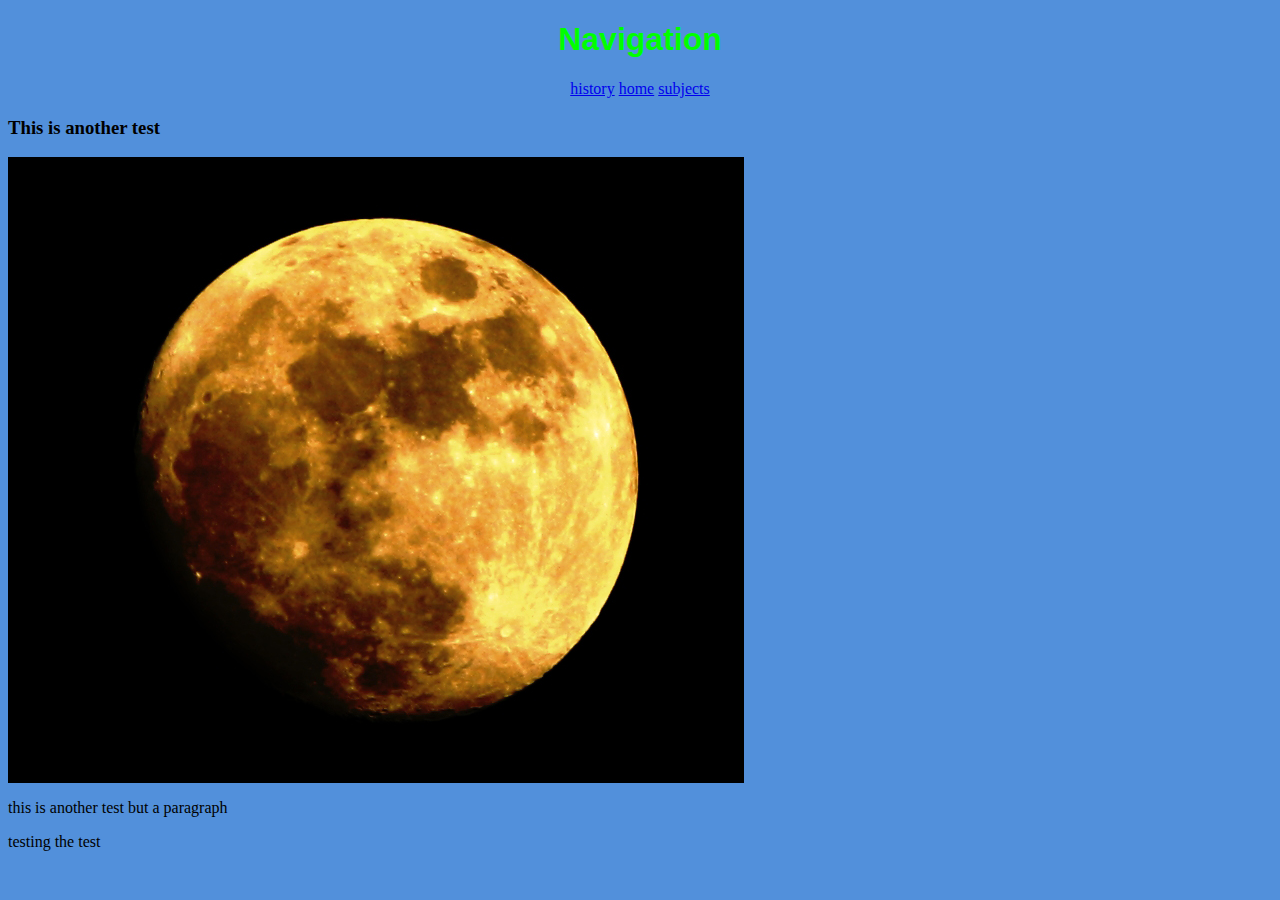
<file: index.html>
<!doctype html>
<html>
<head>
<meta charset="utf-8">
<title>About Me - Home </title>
<link href="stylesheet.css" rel="stylesheet" type="text/css">
</head> 

<body>
<h1> Navigation</h1>
<nav>
<a href="history.html">history</a>
<a href="index.html">home</a>
<a href="subjects.html">subjects</a>

</nav>

<h3> This is another test </h3>


<p>

<img src="images/image.jpg" alt="Moonman" width="736" height="626" align="middle"/> 

</p>



<p1>
  <p>this is another test but a paragraph </p>
</p1>

<p2>
testing the test
</p2>

</body>
</html>
</file>
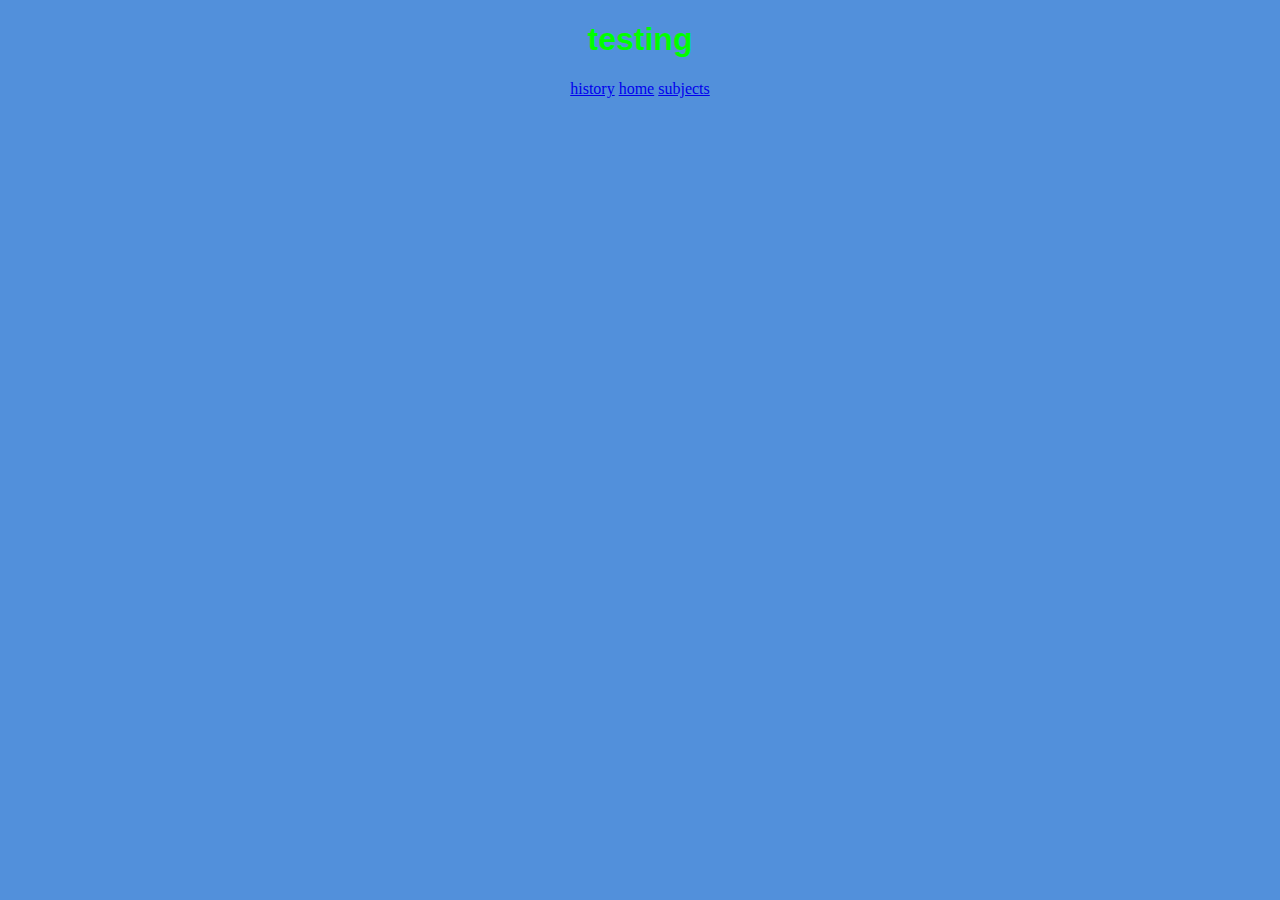
<file: history.html>
<!doctype html>
<html>
<head>
<meta charset="utf-8">
<title> About Me </title>
<link href="stylesheet.css" rel="stylesheet" type="text/css">
</head>

<body>
<h1> testing </h1>
<nav>
<a href="history.html">history</a>
<a href="index.html">home</a>
<a href="subjects.html">subjects</a>

</nav>
</body>
</html>
</file>
<file: stylesheet.css>
@charset "utf-8";
/* CSS Document */

nav{
	text-align: center;
	border-color: aqua
}


h1 {
	color: lime;
	text-align: center;
	font-family: "Gill Sans", "Gill Sans MT", "Myriad Pro", "DejaVu Sans Condensed", Helvetica, Arial, sans-serif;
	 
	
}

body p2 p {
	text-align: center;


}


									ol {color: cyan}

body {background: #5290DB;

}
img {border-image: url(images/image.jpg)

}
</file>
